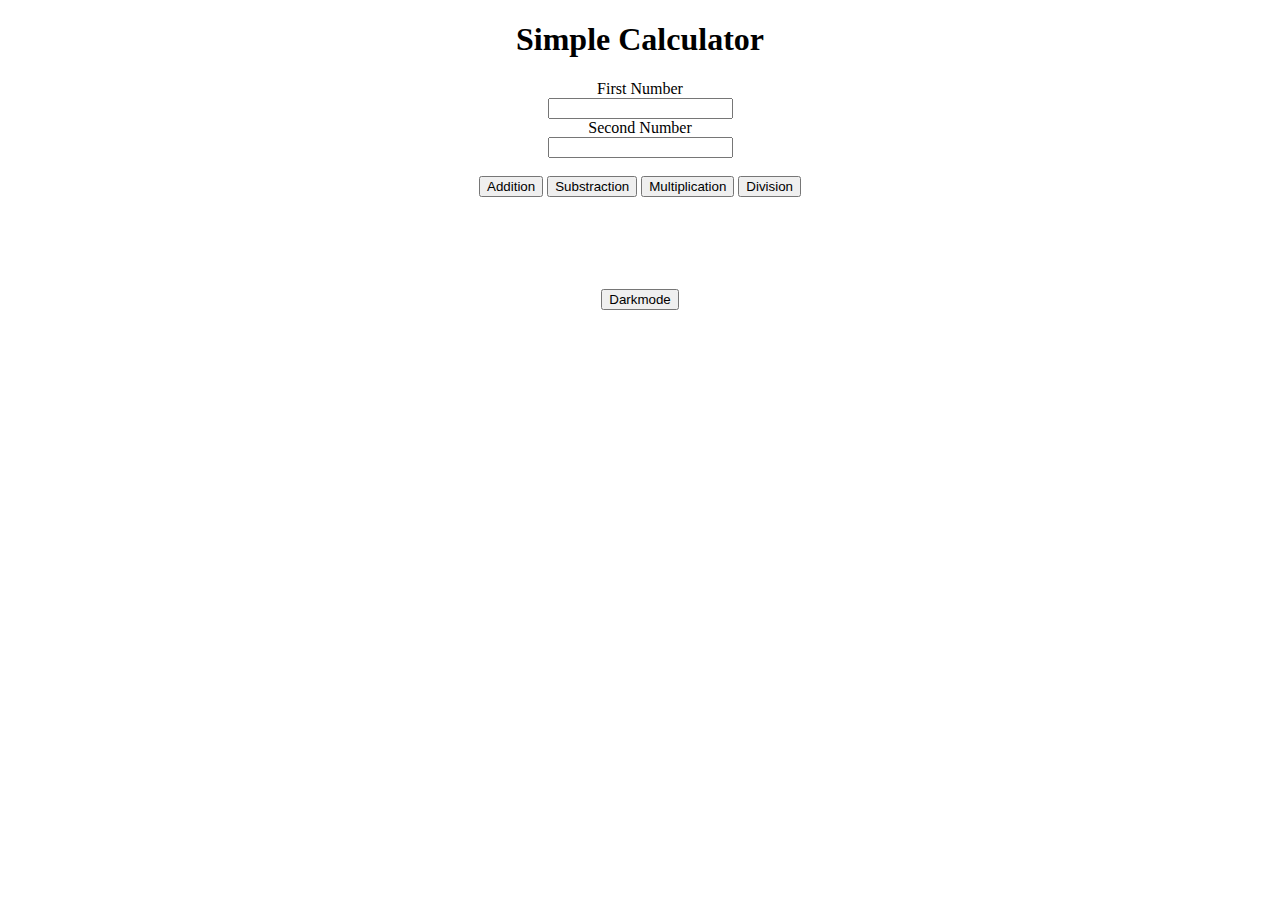
<file: Calculator/index.html>
<!DOCTYPE html>
<html lang="en">
    <head>
        <title>Document</title>
        </head>
        <link rel="stylesheet" href ="design.css">
        <body>
            <h1>Simple Calculator</h1>

<form>
  <div class = "from-group">
    <label for= "num1">First Number <br></label>
    <input type="text" id="num1" name="num1">
  
</div>

<div class = "from-group">
  <label for= "num2">Second Number <br></label>
  <input type="text" id="num2" name="num2">
  
  <br>
  <br>
</div>
</form>       
 
        
     <div class="center">
        <button class="btn" type="add" onclick="myAddition()">Addition</button>
        <button class="btn" type="add" onclick="mySubstraction()">Substraction</button>
        <button class="btn" type="add" onclick="myMultiplication()">Multiplication</button>
        <button class="btn" type="add" onclick="myDivision()">Division</button>
      </div>
<h2 id="answer" text-align ="center"></h2>

<br>
<br>
<br>
<br>
      <div>
        <button class="btn" type="add" onclick="darkMode()">Darkmode</button>
      </div>




      <script src="script.js"></script>

            
        </body>
        </html>
</file>
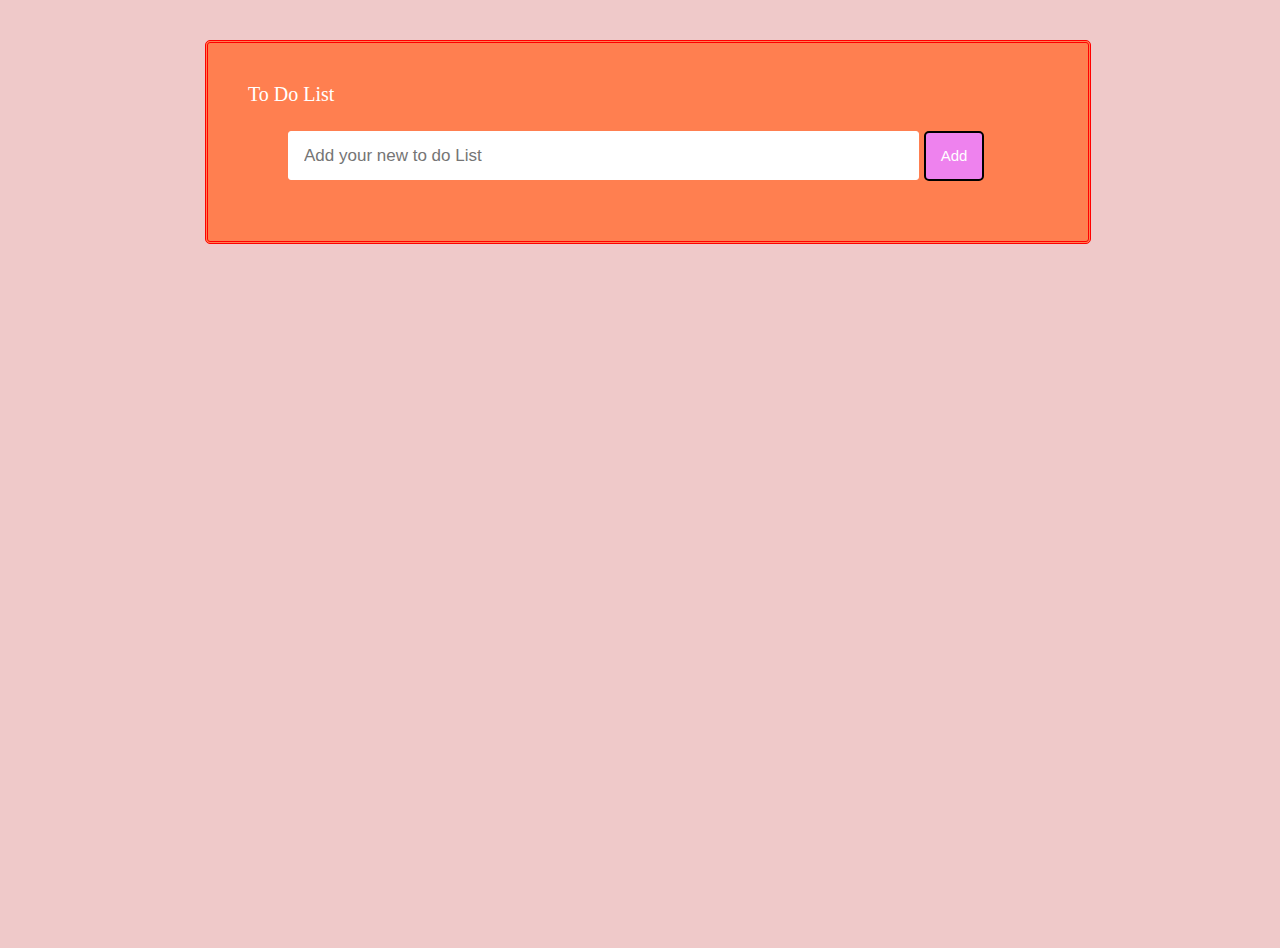
<file: ToDoList/index.html>
<!DOCTYPE html>
<html lang="en">
<head>
    <meta charset="UTF-8">
    <meta http-equiv="X-UA-Compatible" content="IE=edge">
    <meta name="viewport" content="width=device-width, initial-scale=1.0">
    <link rel="stylesheet" href ="css.css">
    
    <title>Document</title>
</head>
<body>
    <div class="wrapper">
        <header>To Do List</header>
        <div class="inputField">
            <input type="text" id="inputField" placeholder="Add your new to do List"><button type="add" id="addToDo"">Add</button>
        </div>
        <div id="toDoContainer" ></div>
        

    <script src="script.js"></script>
</body>
</html>
</file>
<file: Calculator/design.css>
body{
    text-align: center;
}
.dark-mode {
    background-color: black;
    color: white;
  }
</file>
<file: ToDoList/css.css>
body{
    height: 100vh;
    width: 100%;
    background-color: rgba(201, 76, 76, 0.3);
}
.wrapper{
    color: white;
    max-width: 800px;
    width: 100%;
    margin: 40px auto;
    background-color:coral;
    border-radius: 5px;
    border-style: double;
    border-color: red;
    padding: 40px;
}
.wrapper header{
    font-size: 20px;
    font-weight: 300;
}
.wrapper .inputField{
    display: flex;
    height: 45px;
    width: 90%;
    margin: 25px 0;
    margin-left: 40px;
    
}
.inputField input{
    width: 85%;
    height: 100%;
    border: 1px solid white;
    font-size: 17px;
    border-radius: 3px;
    
    padding-left: 15px;
}
.inputField button{
    width: 60px;
    height: 110%;
    border-style: solid;
    outline: none;
    background:violet;
    color: white;
    font-size: 15px;
    cursor: pointer;
    border-radius: 5px;
    margin-left: 5px;
}
.to-dos {
    margin-top: 25px;
    margin-left: 25px;
}
.paragraph-styling {
    margin: 0;
    cursor: pointer;
    font-size: 20px;
    margin-left: 40px;   
    height: 45px;
    line-height: 45px;
    position: relative;
    background: rgba(255, 255, 255, 0.527);
    border-radius: 3px;
    margin-bottom: 8px;
    padding: 0 15px;
}
</file>
